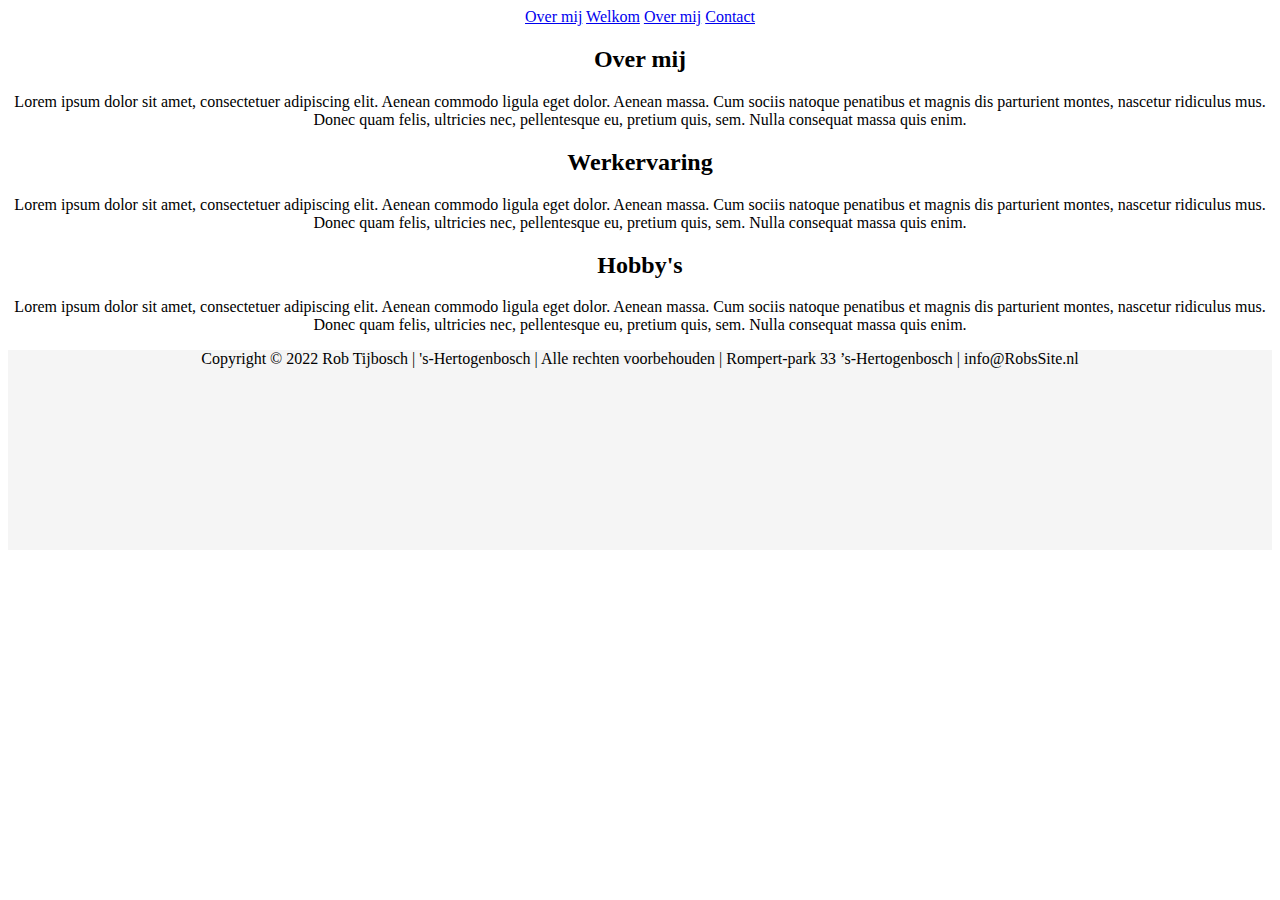
<file: overmij.html>
<!DOCTYPE html> 
<html lang="en">
<head>
<!-- Verplichte metatags -->
<meta charset="utf-8">
<meta name="viewport" content="width=device-width, initial-scale=1">
<!-- Bootstrap-CSS -->
<link
href="https://cdn.jsdelivr.net/npm/bootstrap@5.0.0-beta2/dist/css/bootstrap.min.css"
rel="stylesheet"
integrity="sha384-BmbxuPwQa2lc/FVzBcNJ7UAyJxM6wuqIj61tLrc4wSX0szH/Ev+nYRRuWlolflfl"
crossorigin="anonymous">
<link href="CSS/Stylesheet.css" rel="stylesheet">
<title>Mijn Bootstrap-pagina</title>
</head>
<body  style="text-align: center">
  <div class="container-sm">
    <nav class="navbar  navbar-light bg-light">   
        <a class="navbar-brand" href="#">Over mij</a>
        <a href="index.html"   class="btn btn-outline-primary"  role="button">Welkom</a>
        <a href="overmij.html" class="btn btn-outline-primary"  role="button">Over mij</a>
        <a href="contact.html" class="btn btn-outline-primary"  role="button">Contact</a>
    </nav>
    <div class="row row-cols-8; justify-content-center">
       <h2> Over mij</h2>
       <p class="col-8" >Lorem ipsum dolor sit amet, consectetuer adipiscing elit. 
        Aenean commodo ligula eget dolor. Aenean massa. Cum sociis natoque penatibus
        et magnis dis parturient montes, nascetur ridiculus mus. Donec quam 
        felis, ultricies nec, pellentesque eu, pretium quis, sem. Nulla consequat
         massa quis enim.
       </p>
 
       <h2>Werkervaring</h2>
       <p class="col-8" >Lorem ipsum dolor sit amet, consectetuer adipiscing elit. 
        Aenean commodo ligula eget dolor. Aenean massa. Cum sociis natoque penatibus
        et magnis dis parturient montes, nascetur ridiculus mus. Donec quam 
        felis, ultricies nec, pellentesque eu, pretium quis, sem. Nulla consequat
         massa quis enim.
       </p>
  
        <h2>Hobby's</h2>
        <p class="col-8" >Lorem ipsum dolor sit amet, consectetuer adipiscing elit. 
            Aenean commodo ligula eget dolor. Aenean massa. Cum sociis natoque penatibus
            et magnis dis parturient montes, nascetur ridiculus mus. Donec quam 
            felis, ultricies nec, pellentesque eu, pretium quis, sem. Nulla consequat
             massa quis enim.
        </p>

    </div>
     
    <footer>
       <div style="height: 200px; background-color:whitesmoke">
       Copyright © 2022 Rob Tijbosch | 's-Hertogenbosch | Alle rechten voorbehouden | Rompert-park 33 ’s-Hertogenbosch | info@RobsSite.nl
       </div>  
    </footer>
  </div>
<!-- Bootstrap-JavaScript-->
<script
src="https://cdn.jsdelivr.net/npm/bootstrap@5.0.0-beta2/dist/js/bootstrap.bundle.min.js"
integrity="sha384-b5kHyXgcpbZJO/tY9Ul7kGkf1S0CWuKcCD38l8YkeH8z8QjE0GmW1gYU5S9FOnJ0"
crossorigin="anonymous">
</script>
</body>
</html>
</file>
<file: CSS/Stylesheet.css>
.btn{
border-radius: 0;
}

img{
margin-right: 5px;
border-radius: 5px;
border: 2px solid darkblue;
padding: 5px;
}
</file>
